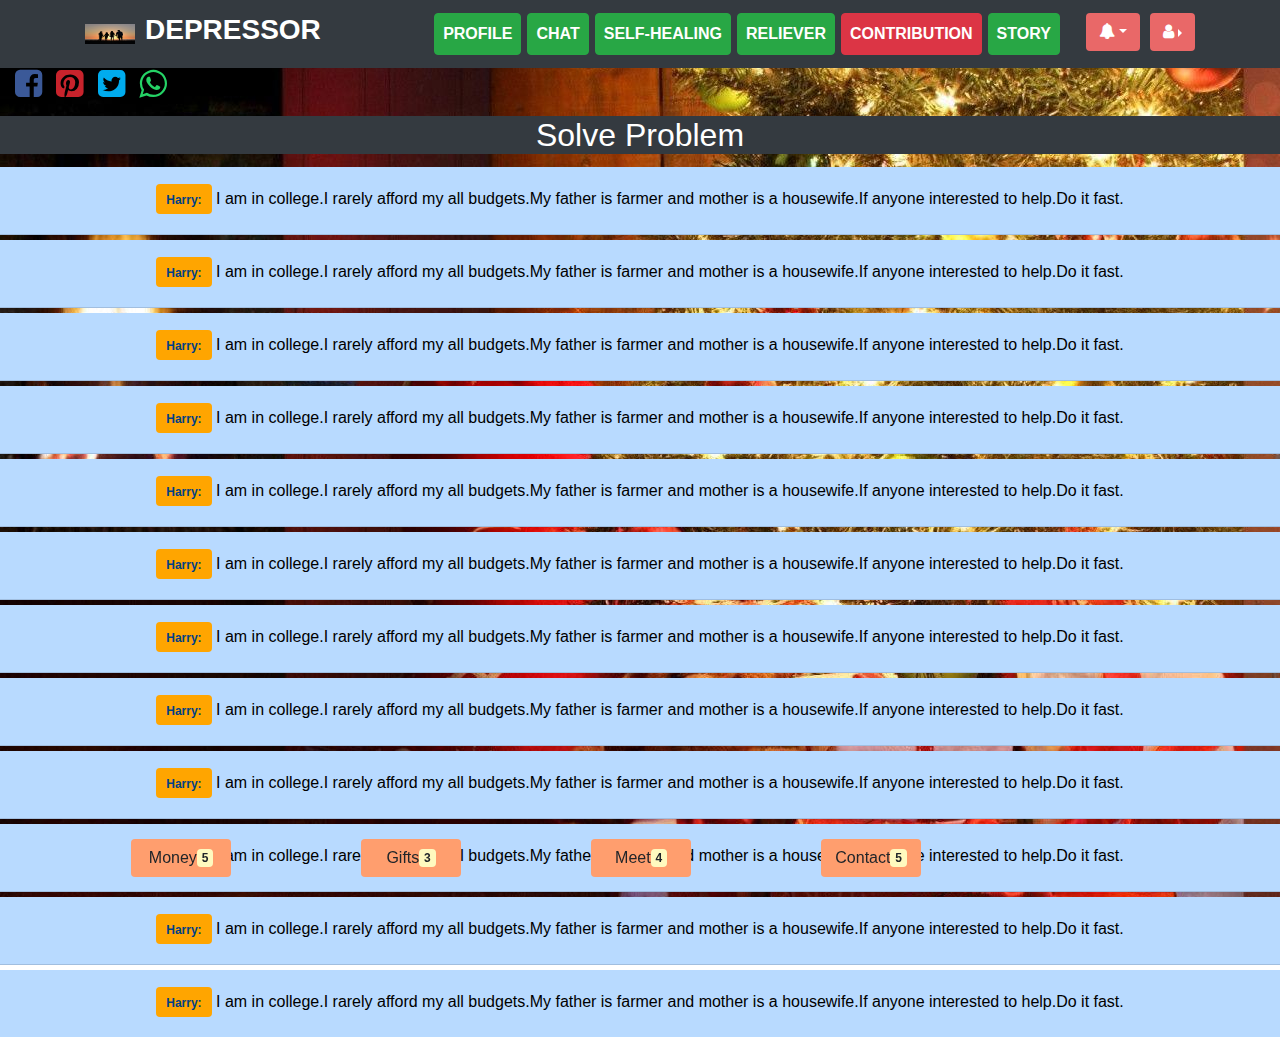
<file: practice9(contribution).html>
<!DOCTYPE html>
<html>
<head>
	<title>practice9.html</title>
	<meta charset="utf-8">
  <meta name="viewport" content="width=device-width, initial-scale=1">
  <link rel="stylesheet" href="https://maxcdn.bootstrapcdn.com/bootstrap/4.5.2/css/bootstrap.min.css">
  <script src="https://ajax.googleapis.com/ajax/libs/jquery/3.5.1/jquery.min.js"></script>
  <script src="https://cdnjs.cloudflare.com/ajax/libs/popper.js/1.16.0/umd/popper.min.js"></script>
  <script src="https://maxcdn.bootstrapcdn.com/bootstrap/4.5.2/js/bootstrap.min.js"></script>

  <link rel="stylesheet" type="text/css" href="https://cdnjs.cloudflare.com/ajax/libs/font-awesome/4.7.0/css/font-awesome.min.css">

  <link rel="stylesheet" type="text/css" href="practice9styling.css">
</head>
<body style="background-image:url('gifts.png'); background-attachment: fixed;">

	<nav class="navbar navbar-expand-xl bg-dark">
		<div class="container">
			<img src="Capture5.png" style="width:50px;height: 20px;">
			<a href="#" class="navbar-brand text-white" style="margin-left:10px;" ><b><h3>DEPRESSOR</b></h3></a>
			<button class="navbar-toggler" data-toggle="collapse" data-target="#navbarid" style="background-color:white;"><span class="navbar-toggler-icon"><i class="fa fa-align-justify" style="margin-top:7px;"></i></span></button>
			<div class="collapse navbar-collapse" id="navbarid">
				<ul class="navbar-nav text-center ml-auto">
					<li class="navbar-items"><a href="index.html" class="nav-link text-white btn btn-success"><b>PROFILE</b></a></li>
					<li class="navbar-items"><a href="practice9(chat).html" class="nav-link text-white btn btn-success" style="margin-left:6px"><b>CHAT</b></a></li>
					<li class="navbar-items"><a href="practice9(selfhealing).html" class="nav-link text-white btn btn-success" style="margin-left:6px"><b>SELF-HEALING</b></a></li>
					<li class="navbar-items"><a href="practice9(reliever).html" class="nav-link text-white btn btn-success" style="margin-left:6px"><b>RELIEVER</b></a></li>
					<li class="navbar-items"><a href="practice9(contribution).html" class="nav-link text-white btn btn-danger" style="margin-left:6px"><b>CONTRIBUTION</b></a></li>
					<li class="navbar-items"><a href="practice9(story).html" class="nav-link text-white btn btn-success" style="margin-left:6px"><b>STORY</b></a></li>
					<li class="navbar-items" style="margin-left: 20px;margin-right:-50px; margin-right: 10px;">
						<div class="btn-group dropdown">
							<button class=" btn text-white dropdown-toggle" data-toggle="dropdown" style="margin-left:6px;background-color: #e96868;"><b><i class="fa fa-bell"></i></b></button>
							<div class="dropdown-menu">
								<a href="#" class="dropdown-item">Ramesh:Are you ok??.<br><p style="font-size:10px;">3 seconds ago</p></a>
							<a href="#" class="dropdown-item">Suresh:Dont give up buddy??<br><p style="font-size:10px;">5 minutes ago</a>
								
							</div>
							
						</div>
					</li>
						<li class="navbar-items" style="">
						<div class="btn-group dropright">
							<button class=" btn text-white dropdown-toggle" data-toggle="dropdown" style="background-color: #e96868;"><b><i class="fa fa-user"></i></b></button>
							<div class="dropdown-menu">
								<a href="#" class="dropdown-item disabled" style="color:black;">Ramesh333</a>
								<a href="#" class="dropdown-item"><i class="fa fa-camera"></i>&nbspProfile</a>
								<a href="#" class="dropdown-item"><i class="fa fa-th"></i>&nbspGallery</a>
								<a href="#" class="dropdown-item"><i class="fa fa-cog"></i>&nbspSettings</a>
								<a href="#" class="dropdown-item"><i class="fa fa-power-off"></i>&nbspLogout</a>
							
							</div>
							
						</div>
					</li>

					
				</ul>
				
			</div>
		</div>

		
	</nav>
	<div class="container" style="position:fixed; ">
					<div class="row">
						<div class="col-xl-12 col-lg-12 col-md-12 col-sm-12 col-12">
							
								<i class="fa fa-facebook-square fa-2x" style="color:#3B5998;"></i>
								<i class="fa fa-pinterest-square fa-2x" style="color:#c8232c; margin-left:10px;"></i>
								<i class="fa fa-twitter-square fa-2x" style="color:#00ACEE; margin-left:10px;"></i></i>
								
								<i class="fa fa-whatsapp fa-2x" style="color:#25D366; margin-left:10px;"></i>
								
							
						</div>

						
					</div>
					
	</div><br><br>
	<h2 class="text-center text-white bg-dark" style="width:100%">Solve Problem</h2>
	<ul class="list-group list-group-flush text-center">
				<li class="list-group-item list-group-item-primary list-group-item-action" style="margin-top:5px; width:100%"><h5 class="badge" style="background-color:orange; height:30px;padding:10px;margin-top:5px;">Harry:</h5>&nbsp<a href="#" style="color:black; " data-target="#mymodal" data-toggle="modal">I am in college.I rarely afford my all budgets.My father is farmer and mother is a housewife.If anyone interested to help.Do it fast.</a></li>
				<li class="list-group-item list-group-item-primary list-group-item-action" style="margin-top:5px; width:100%;"><h5 class="badge" style="background-color:orange; height:30px;padding:10px;margin-top:5px;">Harry:</h5>&nbsp<a href="#" style="color:black;" data-target="#mymodal" data-toggle="modal">I am in college.I rarely afford my all budgets.My father is farmer and mother is a housewife.If anyone interested to help.Do it fast.</a></li>
				<li class="list-group-item list-group-item-primary list-group-item-action" style="margin-top:5px; width:100%;"><h5 class="badge" style="background-color:orange; height:30px;padding:10px;margin-top:5px;">Harry:</h5>&nbsp<a href="#" style="color:black;" data-target="#mymodal" data-toggle="modal">I am in college.I rarely afford my all budgets.My father is farmer and mother is a housewife.If anyone interested to help.Do it fast.</a></li>
				<li class="list-group-item list-group-item-primary list-group-item-action" style="margin-top:5px; width:100%;"><h5 class="badge" style="background-color:orange; height:30px;padding:10px;margin-top:5px;">Harry:</h5>&nbsp<a href="#" style="color:black;" data-target="#mymodal" data-toggle="modal">I am in college.I rarely afford my all budgets.My father is farmer and mother is a housewife.If anyone interested to help.Do it fast.</a></li>
				<li class="list-group-item list-group-item-primary list-group-item-action" style="margin-top:5px; width:100%;"><h5 class="badge" style="background-color:orange; height:30px;padding:10px;margin-top:5px;">Harry:</h5>&nbsp<a href="#" style="color:black;" data-target="#mymodal" data-toggle="modal">I am in college.I rarely afford my all budgets.My father is farmer and mother is a housewife.If anyone interested to help.Do it fast.</a></li>
				<li class="list-group-item list-group-item-primary list-group-item-action" style="margin-top:5px; width:100%;"><h5 class="badge" style="background-color:orange; height:30px;padding:10px;margin-top:5px;">Harry:</h5>&nbsp<a href="#" style="color:black;" data-target="#mymodal" data-toggle="modal">I am in college.I rarely afford my all budgets.My father is farmer and mother is a housewife.If anyone interested to help.Do it fast.</a></li>
				<li class="list-group-item list-group-item-primary list-group-item-action" style="margin-top:5px; width:100%;"><h5 class="badge" style="background-color:orange; height:30px;padding:10px;margin-top:5px;">Harry:</h5>&nbsp<a href="#" style="color:black;" data-target="#mymodal" data-toggle="modal">I am in college.I rarely afford my all budgets.My father is farmer and mother is a housewife.If anyone interested to help.Do it fast.</a></li>
				<li class="list-group-item list-group-item-primary list-group-item-action" style="margin-top:5px; width:100%;"><h5 class="badge" style="background-color:orange; height:30px;padding:10px;margin-top:5px;">Harry:</h5>&nbsp<a href="#" style="color:black;" data-target="#mymodal" data-toggle="modal">I am in college.I rarely afford my all budgets.My father is farmer and mother is a housewife.If anyone interested to help.Do it fast.</a></li>
				<li class="list-group-item list-group-item-primary list-group-item-action" style="margin-top:5px; width:100%;"><h5 class="badge" style="background-color:orange; height:30px;padding:10px;margin-top:5px;">Harry:</h5>&nbsp<a href="#" style="color:black;" data-target="#mymodal" data-toggle="modal">I am in college.I rarely afford my all budgets.My father is farmer and mother is a housewife.If anyone interested to help.Do it fast.</a></li>
				<li class="list-group-item list-group-item-primary list-group-item-action" style="margin-top:5px; width:100%;"><h5 class="badge" style="background-color:orange; height:30px;padding:10px;margin-top:5px;">Harry:</h5>&nbsp<a href="#" style="color:black;" data-target="#mymodal" data-toggle="modal">I am in college.I rarely afford my all budgets.My father is farmer and mother is a housewife.If anyone interested to help.Do it fast.</a></li>
				<li class="list-group-item list-group-item-primary list-group-item-action" style="margin-top:5px; width:100%;"><h5 class="badge" style="background-color:orange; height:30px;padding:10px;margin-top:5px;">Harry:</h5>&nbsp<a href="#" style="color:black;" data-target="#mymodal" data-toggle="modal">I am in college.I rarely afford my all budgets.My father is farmer and mother is a housewife.If anyone interested to help.Do it fast.</a></li>
				<li class="list-group-item list-group-item-primary list-group-item-action" style="margin-top:5px; width:100%;"><h5 class="badge" style="background-color:orange; height:30px;padding:10px;margin-top:5px;">Harry:</h5>&nbsp<a href="#" style="color:black;" data-target="#mymodal" data-toggle="modal">I am in college.I rarely afford my all budgets.My father is farmer and mother is a housewife.If anyone interested to help.Do it fast.</a></li>







					
    </ul>
    <nav class="navbar navbar-expand-xl" style="position:fixed;bottom:0;margin-bottom:15px;background:transparent;">
    	<button class="navbar-toggler" data-toggle="collapse" data-target="#navbaridtools" style="background-color:#FF9E6E; position: fixed; right:0;"><span class="navbar-toggler-icon"><i class="fa fa-gift" style="margin-top:7px; color:#FFFABF;"></i></span></button>
    	<div class="collapse navbar-collapse" id="navbaridtools">
			<div class="container">
				<ul class="navbar-nav text-center ml-auto">
						<div class="row">
							<div class="col-xl-3 col-lg-3 col-sm-12">
								<li class="navbar-items"><button class="btn" style="background-color:#FF9E6E; width:100px;margin-left:100px;">Money<span class="badge" style="background-color: #FFFABF;">5</span></button></li>
								
							</div>
							<div class="col-xl-3 col-lg-3 ">
								<li class="navbar-items"><button class="btn" style="background-color:#FF9E6E; width:100px;margin-left:100px;">Gifts<span class="badge" style="background-color: #FFFABF;">3</span></button></li>
							</div>
							<div class="col-xl-3 col-lg-3">
								<li class="navbar-items"><button class="btn" style="background-color:#FF9E6E; width:100px;margin-left:100px; ">Meet<span class="badge" style="background-color: #FFFABF;">4</span></button></li>
							</div>
							<div class="col-xl-3 col-lg-3">

					           <li class="navbar-items"><button class="btn" style="background-color:#FF9E6E; width:100px; margin-left:100px;">Contact<span class="badge" style="background-color: #FFFABF;">5</span></button></li>
								
							</div>
							
						</div>
						
					</div>
				
					
			
					
					
				</ul>
				
			</div>
		</div>

		
	</nav>
	<div class="modal fade" id="mymodal">
		<div class="modal-dialog modal-dialog-centered">
			<div class="modal-content">
				<div class="modal-header">
					<h3 class="text-primary">Choose one option</h3>
					<button type="button" class="close" data-dismiss="modal">&times;</button>

					
				</div>
				<div class="modal-body">
					<div class="container">
						<div class="row">
							<div class="col-xl-6 col-lg-6 col-md-6 col-sm-12 col-12" ><a href="#" id="anchor">
								
                                 <img src="money.png" alt="Avatar" class="image" style="width:170px;height:170px;">
 
                                </a>
								
							</div>
							<div class="col-xl-6 col-lg-6 col-md-6 col-sm-12 col-12"><a href="#" id="anchor">
								
                                 <img src="giftsicon.png" alt="Avatar" class="image" style="width:170px;height:170px; margin-top:5px;">
 
                                </a>
								
							</div>
							
						</div><br><br>
						<div class="row">
							<div class="col-xl-6 col-lg-6 col-md-6 col-sm-12 col-12"><a href="#" id="anchor">
								
                                 <img src="meeticon.png" alt="Avatar" class="image" style="width:170px;height:170px;">
 
                               </a>
								
							</div>
							<div class="col-xl-6 col-lg-6 col-md-6 col-sm-12 col-12"><a href="#">
								
                                 <img src="call.png" alt="Avatar" class="image" style="width:170px;height:170px;">
 
                                 </a>
								
							</div>
							
						</div>
						
					</div>
					
				</div>
				
			</div>
			
		</div>
		
	</div>
	
	
		



</body>
</html>
</file>
<file: practice9styling.css>
.image:hover{

	opacity:0.3;
}
</file>
